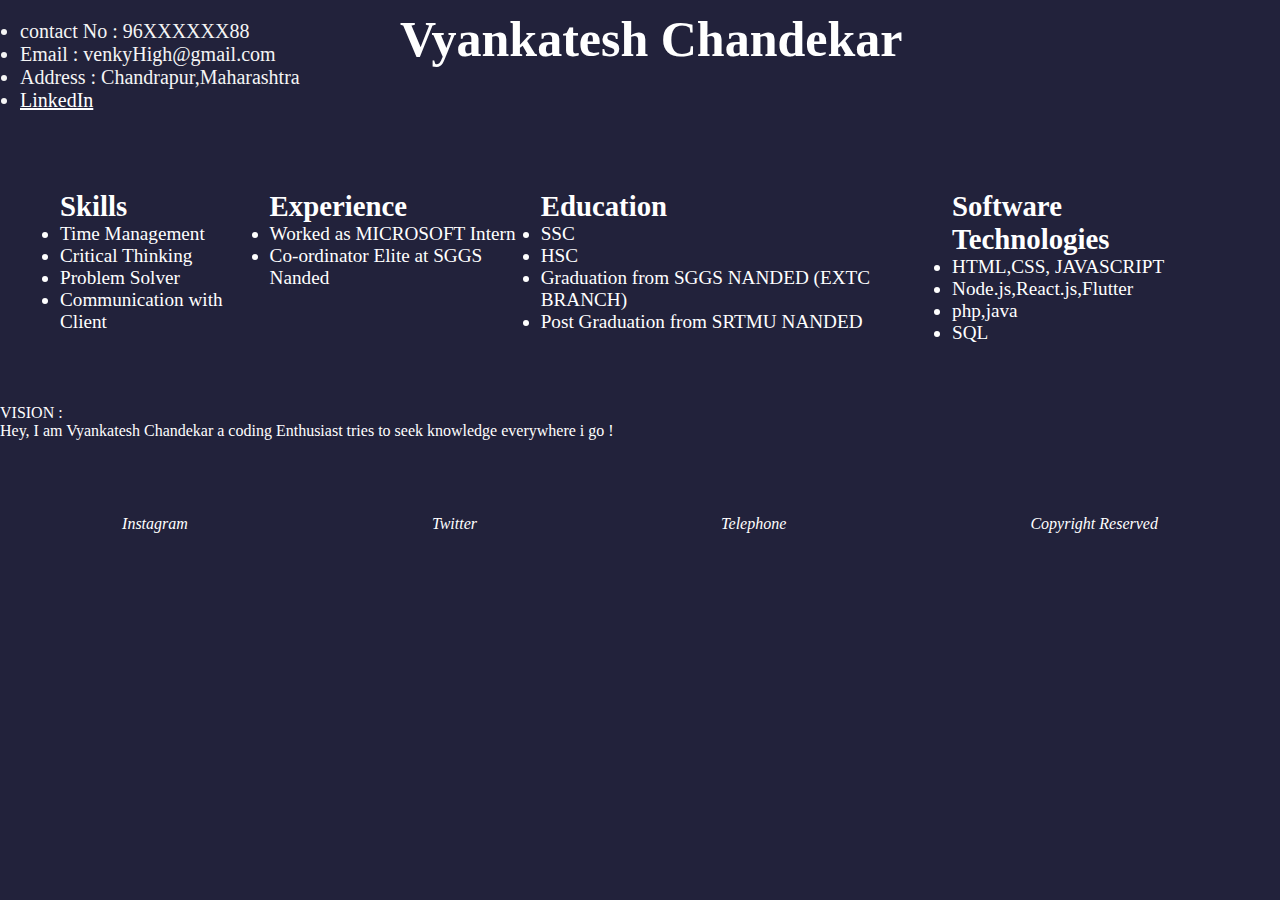
<file: index.html>
<!DOCTYPE html>
<html lang="en">
<head>
    <meta charset="UTF-8">
    <meta name="viewport" content="width=device-width, initial-scale=1.0">
    <title>My Portfolio</title>
    <link rel="stylesheet" href="resume.css">
    <link rel="stylesheet" href="https://cdnjs.cloudflare.com/ajax/libs/font-awesome/6.5.1/css/all.min.css" integrity="sha512-DTOQO9RWCH3ppGqcWaEA1BIZOC6xxalwEsw9c2QQeAIftl+Vegovlnee1c9QX4TctnWMn13TZye+giMm8e2LwA==" crossorigin="anonymous" referrerpolicy="no-referrer" />
</head>
<body>
    <header>
        <nav>
            <div>
                <h1 class="title">Vyankatesh Chandekar</h1>
                <div class="details">
                    <ul>
                        <li>contact No : 96XXXXXX88</li>
                        <li>Email : venkyHigh@gmail.com</li>
                        <li>Address : Chandrapur,Maharashtra</li>
                        <li><a style="color: white;"  href="https://www.linkedin.com/in/atharva-kulkarni-a3421b257?utm_source=share&utm_campaign=share_via&utm_content=profile&utm_medium=android_app">LinkedIn</a></li>
                    </ul>
                </div>
            </div>
        </nav>
    </header>


    <div class="content">
        <div class="data">
            <h2>Skills</h2>
            <li>Time Management</li>
            <li>Critical Thinking</li>
            <li>Problem Solver</li>
            <li>Communication with Client</li>
        </div>

        <br>

        <div class="experience">
            <h2>Experience</h2>
            <li>Worked as MICROSOFT Intern</li>
            <li>Co-ordinator Elite at SGGS Nanded</li>
        </div>

        <br>

        <div class="education">
            <h2>Education</h2>
            <li>SSC</li>
            <li>HSC</li>
            <li>Graduation from SGGS NANDED (EXTC BRANCH)</li>
            <li>Post Graduation from SRTMU NANDED</li>
        </div>

        <br>

        <div class="techKnown">
            <h2>Software Technologies</h2>
            <li>HTML,CSS, JAVASCRIPT</li>
            <li>Node.js,React.js,Flutter</li>
            <li>php,java</li>
            <li>SQL</li>
        </div>
    </div>

    <footer>
        <div>
            <div class="vision">VISION : <div>Hey, I am Vyankatesh Chandekar a coding Enthusiast tries to seek knowledge everywhere i go !</div></div>
            </div>

            <div class="endingWeb">
               <div class="smedia"><i class="fa-brands fa-instagram">  Instagram</i></div>
                <div class="smedia"> <i class="fa-brands fa-square-twitter">  Twitter</i></div>
                <div class="smedia order-1"> <i class="fa-regular fa-copyright"> Copyright Reserved</i></div>
                <div class="smedia"> <i class="fa-solid fa-phone">  Telephone</i>
            </div>
        </div>
    </footer>


</body>
</html>
</file>
<file: resume.css>
*{
    margin: 0;
    padding: 0;
}

body{
    background-color:#22223b;
    color: white;
}

header {
    height: 120px;
    display:flexbox;
    color: white;
    justify-content:center;
}
.title{
    position: absolute;
    left: 400px;
    font-size:50px;
}
.details{
    margin: 10px;
    padding: 10px;
    color:whitesmoke;
    font-size: 20px;
}
.content{
    display:inline-flex;
    margin: 50px;
    padding:10px;
    font-size:larger;

}

footer{
    height: 200px;
    color:white;
}

.order-1{
    order: 1;
}

.endingWeb{
    display:flex;
    justify-content: space-around;
     text-align: center;
     position: relative;
     top: 75px;
}
</file>
